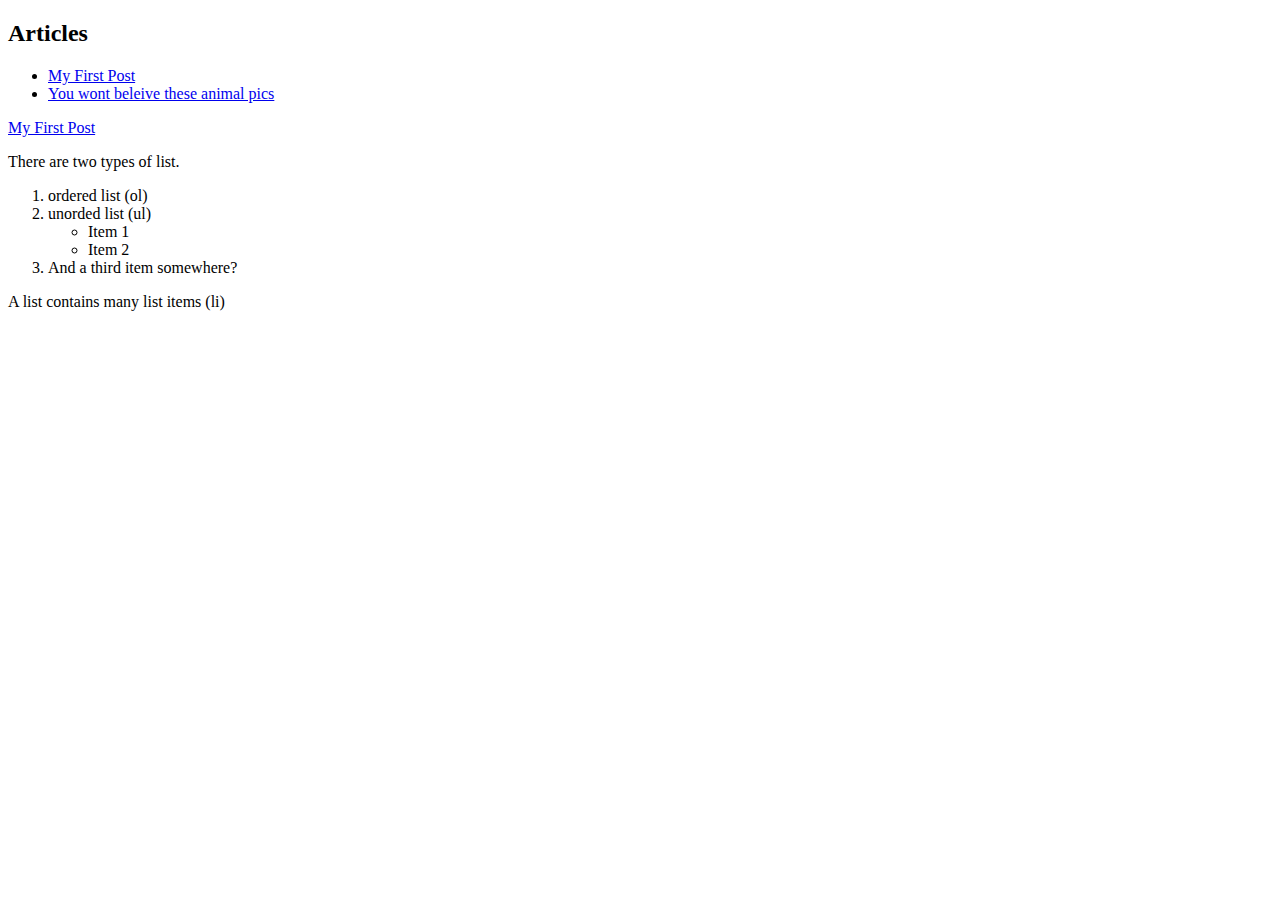
<file: articles/2015/index.html>
<!DOCTYPE html>
<html>
  <head>
    <meta charset="utf-8">
    <title>2015</title>
  </head>
  <body>
    <h2>Articles</h2>
    <ul>
      <li><a href="my-first-post.html">My First Post</a></li>
      <li><a href="you-wont-believe-these-animal-pics.html">You wont beleive these animal pics</a></li>
    </ul>

    <a href="#">My First Post</a>

    <p>
      There are two types of list.
    </p>
    <ol>
      <li>ordered list (ol)</li>
      <li>unorded list (ul)</li>
      <ul>
        <li>Item 1</li>
        <li>Item 2</li>
      </ul>
      <li>And a third item somewhere?</li>
    </ol>
    <p>A list contains many list items (li)</p>
  </body>
</html>
</file>
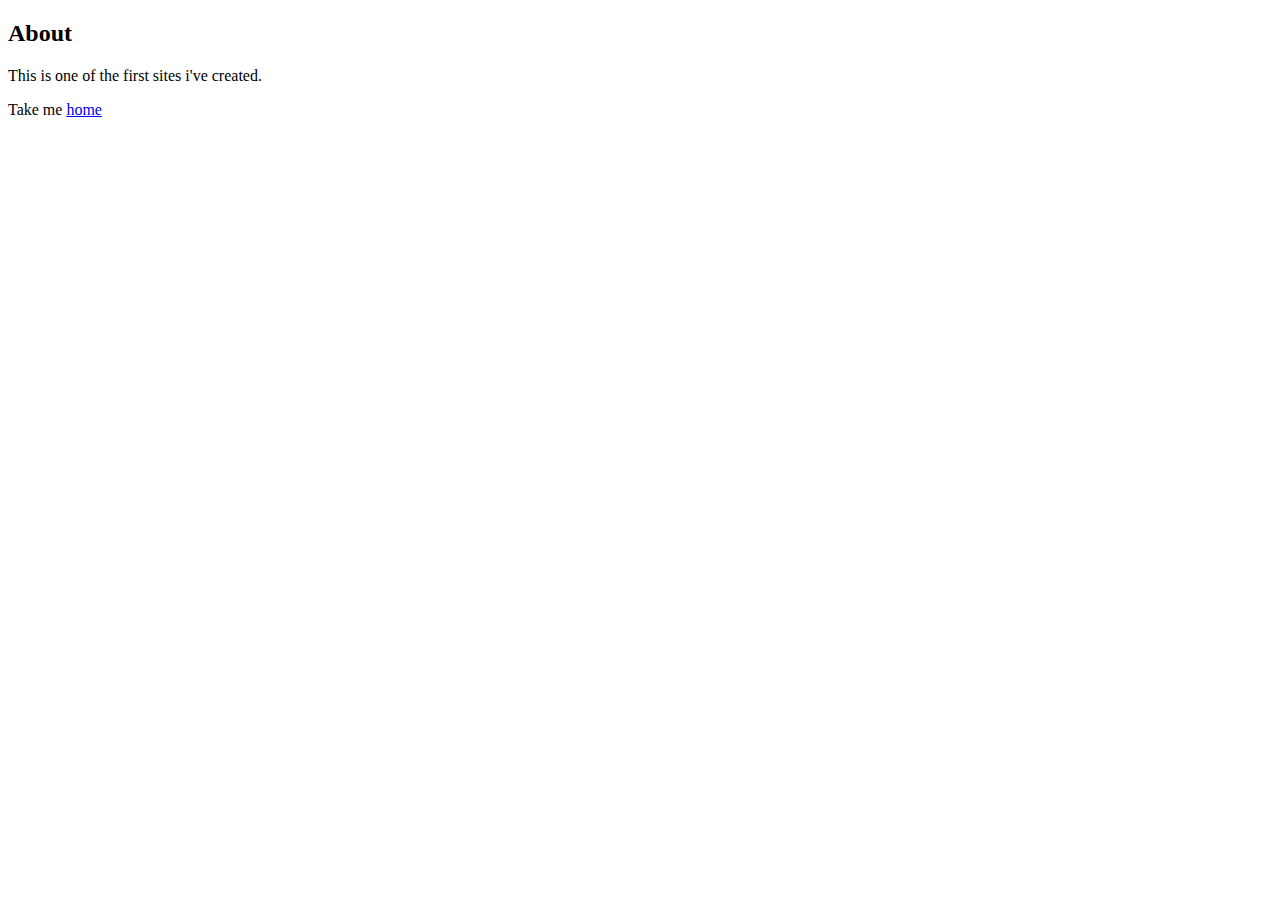
<file: about.html>
<!DOCTYPE html>
<html>
  <head>
    <meta charset="utf-8">
    <title>About</title>
  </head>
  <body>
    <h2>About</h2>
    <p>
      This is one of the first sites i've created.
    </p>
    <p>Take me <a href="foldername/folder2/folder3/hey.html">home</a></p>
  </body>
</html>
</file>
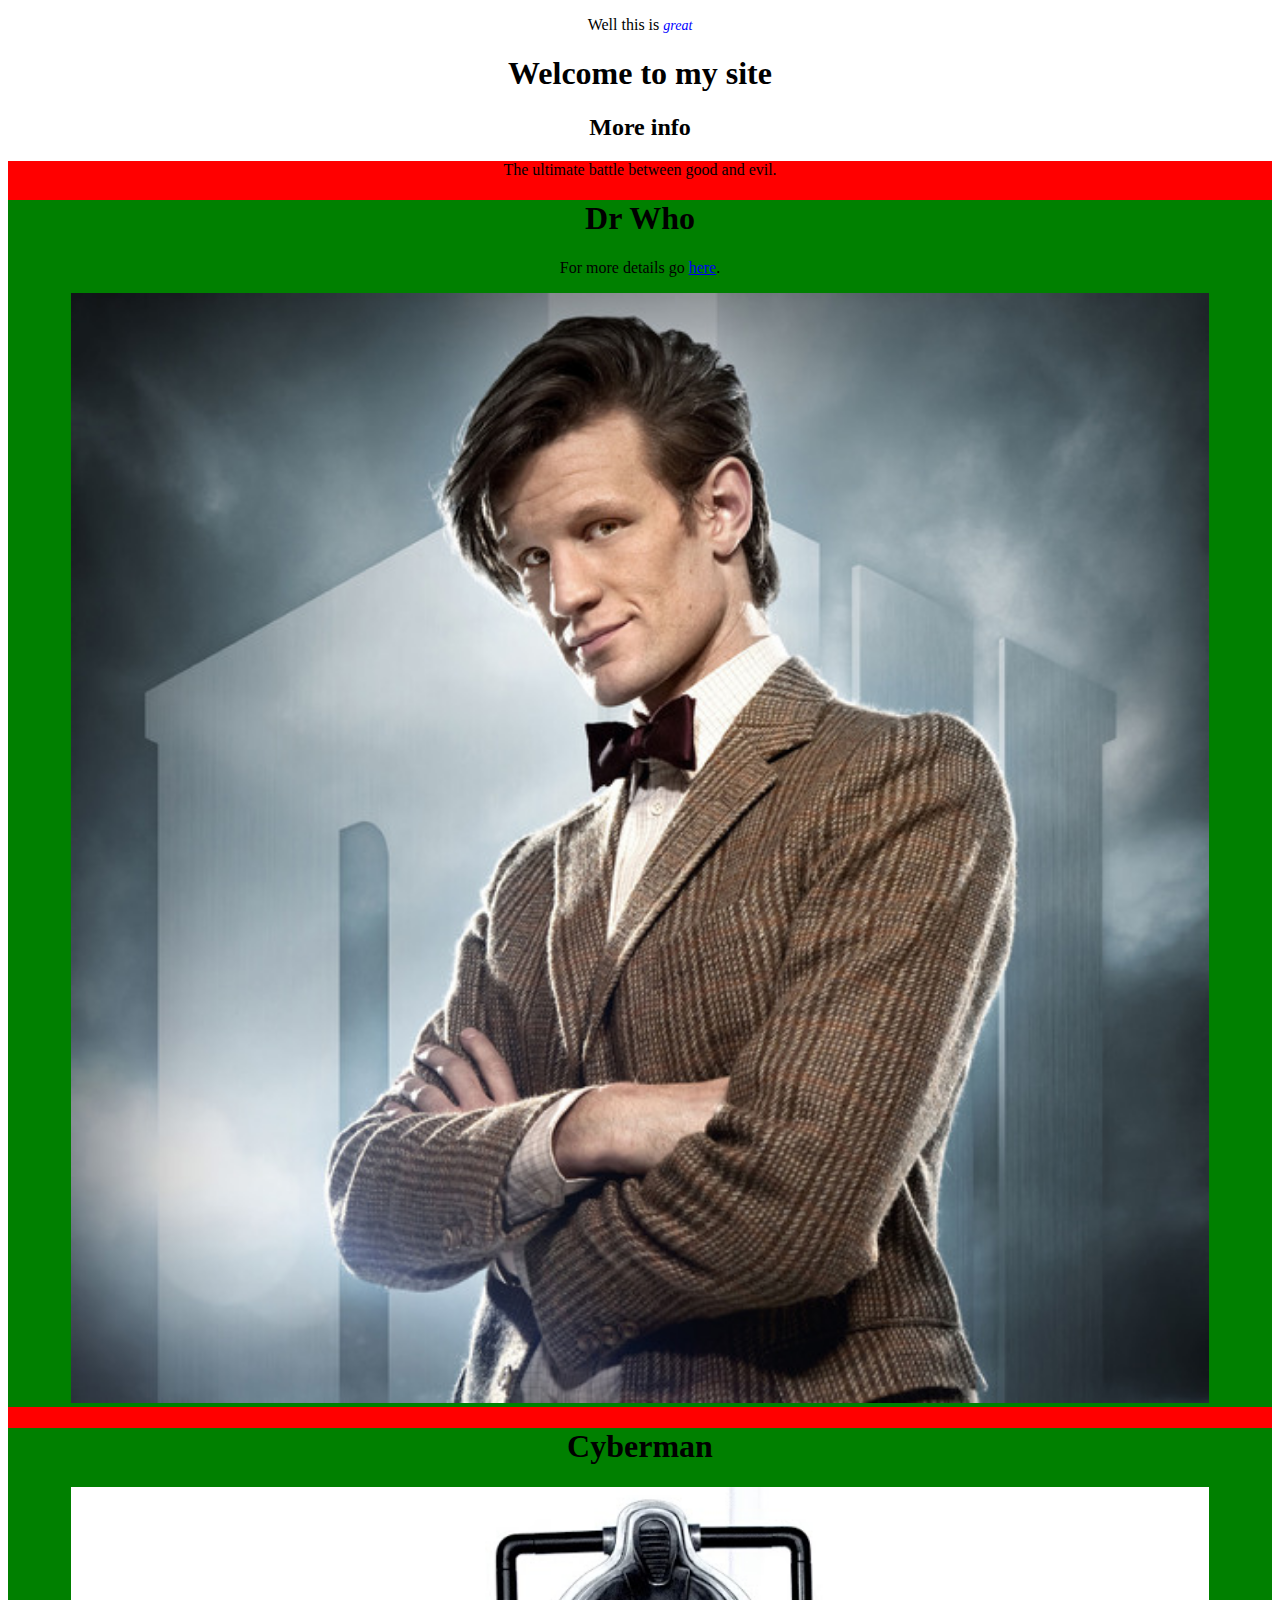
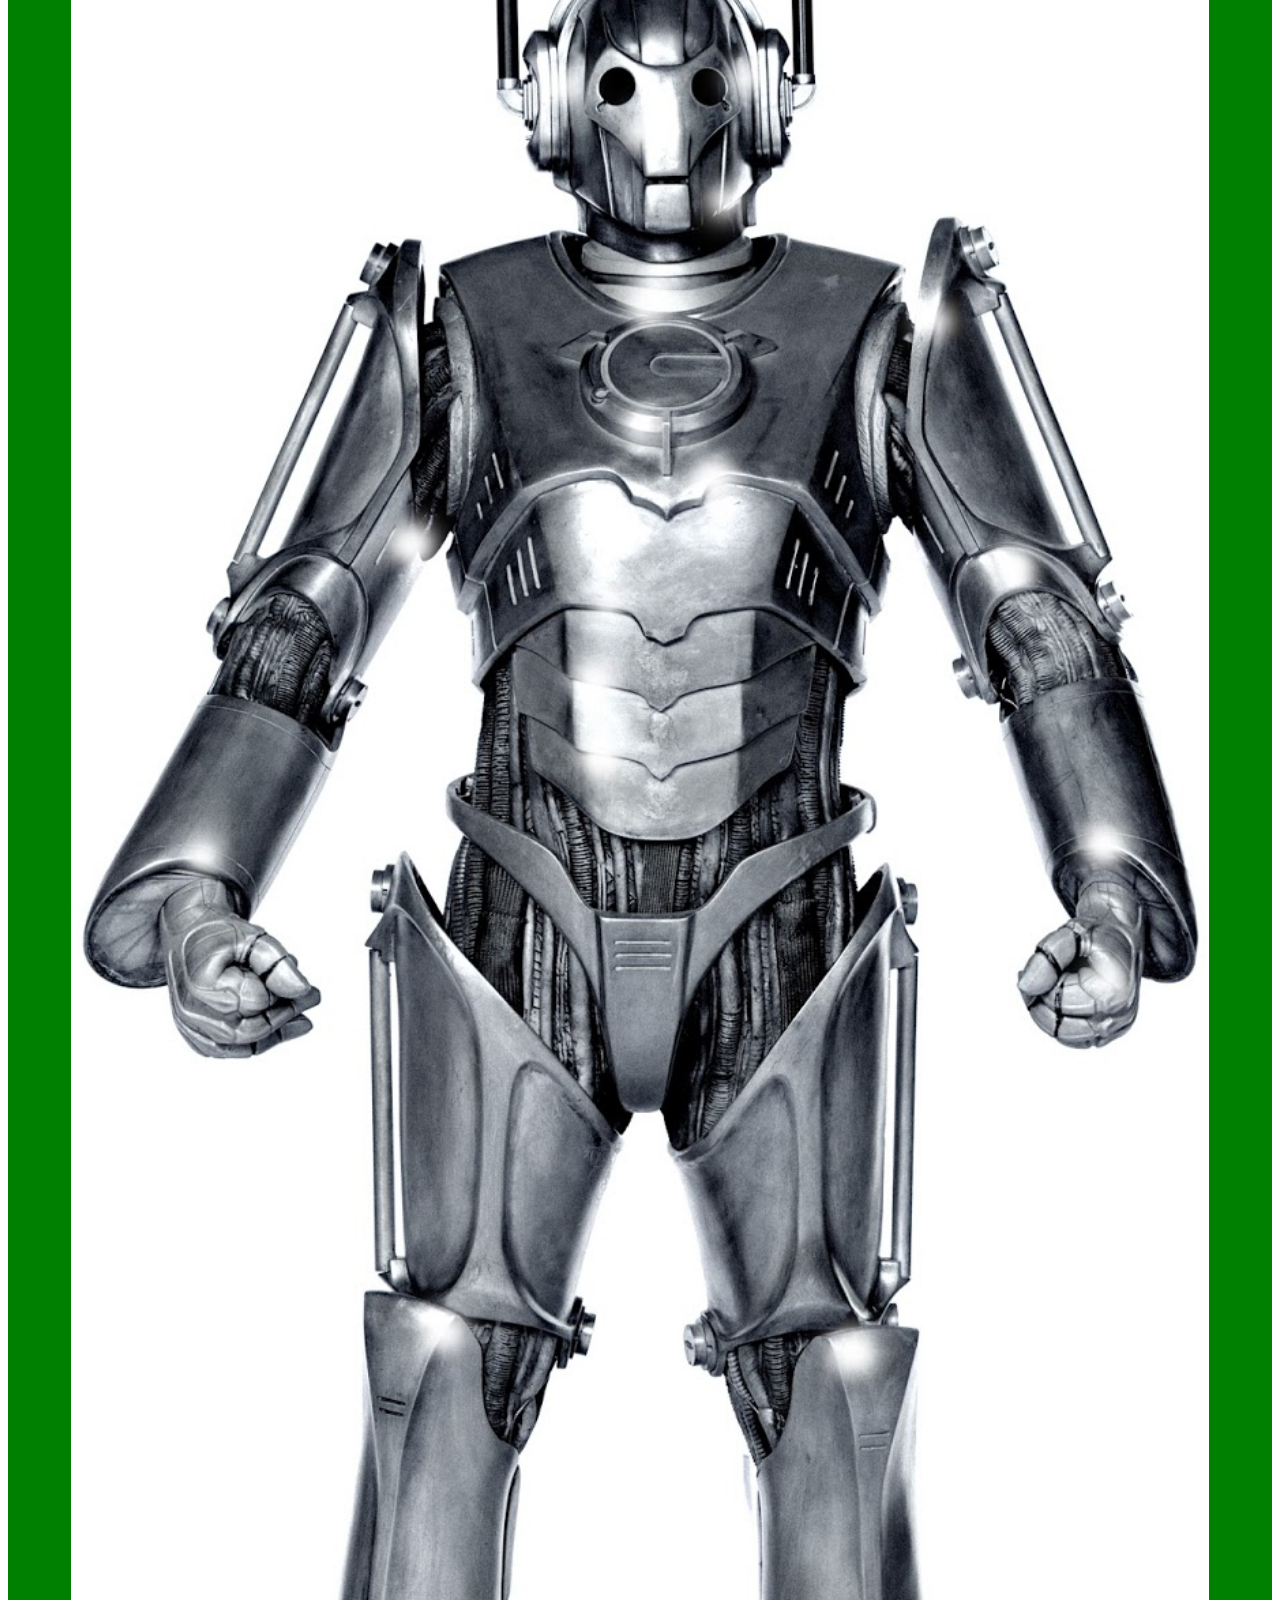
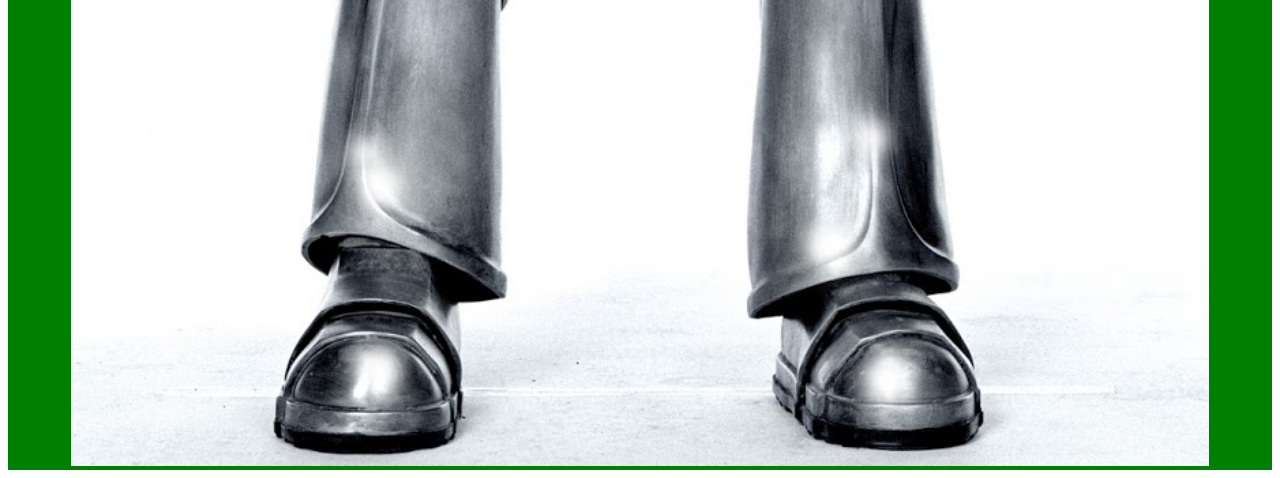
<file: hey.html>
<!DOCTYPE html>
<html>
  <head>
    <meta charset="utf-8">
    <title>My amazing 90's website</title>
    <link rel="stylesheet" href="stylesheets/style.css" type="text/css" />
  </head>
  <body>
    <p>Well this is <em>great</em></p>
    <h1>Welcome to my site</h1>
    <h2>More info</h2>
    <div class="container">
      <p>The ultimate battle between good and evil.</p>
      <div class="goody">
        <h1>Dr Who</h1>
        <p>
          For more details go <a href="http://tua.edu.au">here</a>.
        </p>
        <img src="images/doctorwho.jpg" alt="Dr Who" />
      </div>
      <div class="baddy">
        <h1>Cyberman</h1>
        <img src="images/cyberman.jpg" alt="Cyberman" />
      </div>
    </div>
  </body>
</html>
</file>
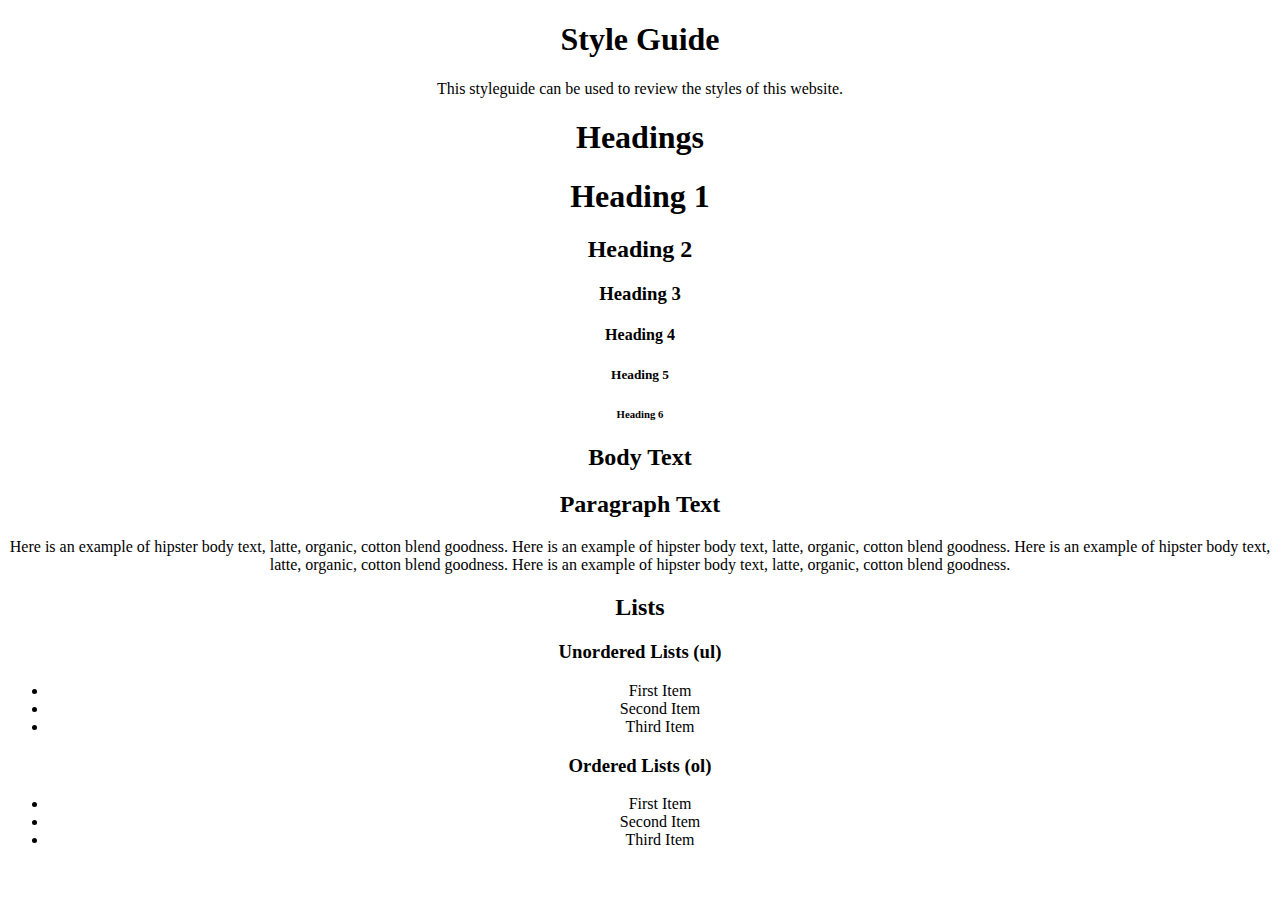
<file: styleguide.html>
<!DOCTYPE html>
<html>
  <head>
    <meta charset="utf-8">
    <title></title>
    <link rel="stylesheet" href="stylesheets/style.css" type="text/css" />
  </head>
  <body>
    <h1>Style Guide</h1>
    <p>
      This styleguide can be used to review the styles of this website.
    </p>

    <h1>Headings</h1>
    <h1>Heading 1</h1>
    <h2>Heading 2</h2>
    <h3>Heading 3</h3>
    <h4>Heading 4</h4>
    <h5>Heading 5</h5>
    <h6>Heading 6</h6>

    <h2>Body Text</h2>
    <h2>Paragraph Text</h2>
    <p>
      Here is an example of hipster body text, latte, organic, cotton blend goodness.
      Here is an example of hipster body text, latte, organic, cotton blend goodness.
      Here is an example of hipster body text, latte, organic, cotton blend goodness.
      Here is an example of hipster body text, latte, organic, cotton blend goodness.
    </p>

    <h2>Lists</h2>
    <h3>Unordered Lists (ul)</h3>
    <ul>
      <li>First Item</li>
      <li>Second Item</li>
      <li>Third Item</li>
    </ul>

    <h3>Ordered Lists (ol)</h3>
    <ul>
      <li>First Item</li>
      <li>Second Item</li>
      <li>Third Item</li>
    </ul>

</body>
</html>
</file>
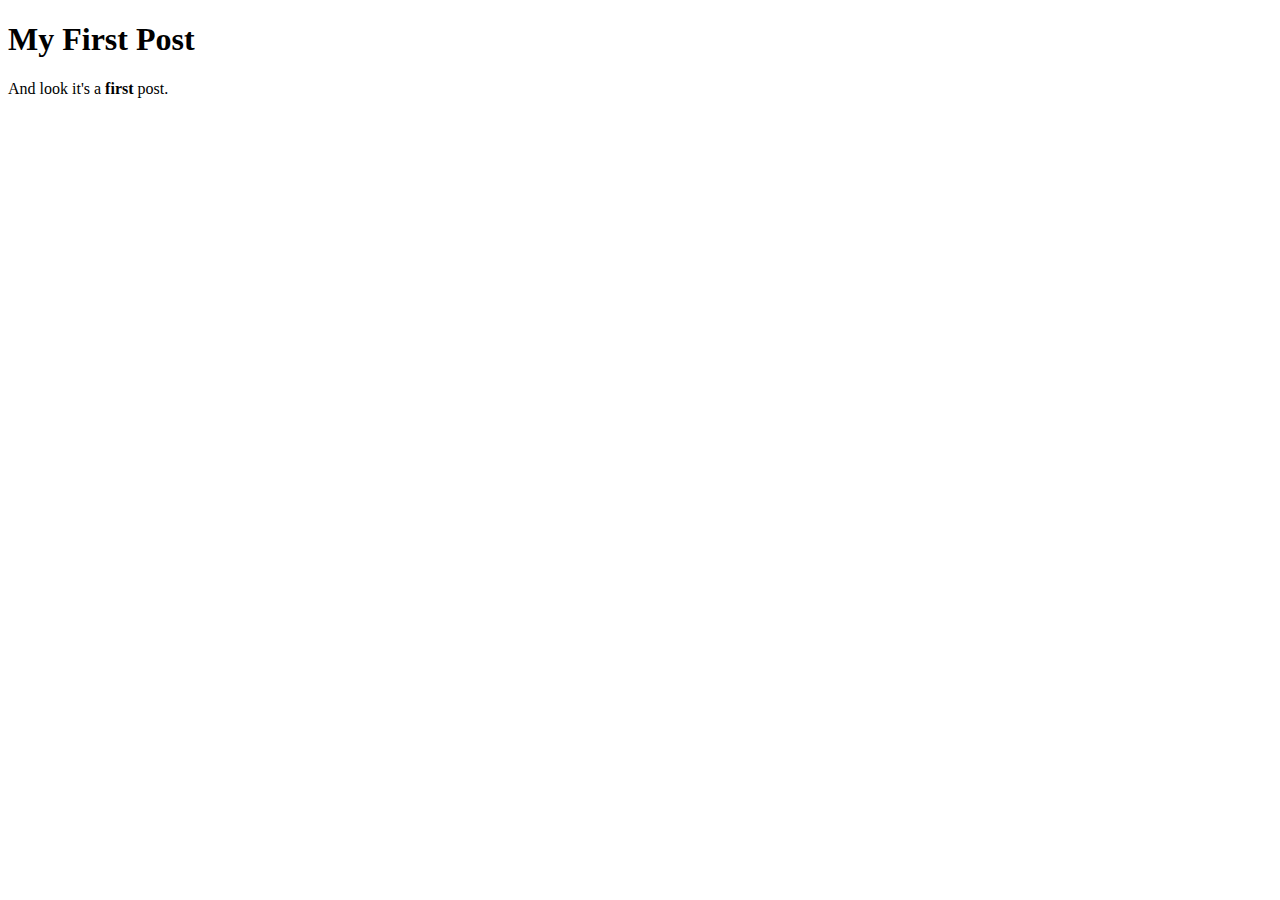
<file: articles/2015/my-first-post.html>
<!DOCTYPE html>
<html>
  <head>
    <meta charset="utf-8">
    <title>My First Post</title>
  </head>
  <body>
    <h1>My First Post</h1>
    <p>And look it's a <strong>first</strong> post.</p>
  </body>
</html>
</file>
<file: stylesheets/style.css>
em {
  color: blue;
  font-size: 14px;
}

body {
  text-align: center;
}

img{
  width: 90%;
}

.container {
  background-color: red;
}

.goody {
  background-color: green;
}

.baddy {
  background-color: green;
}
</file>
